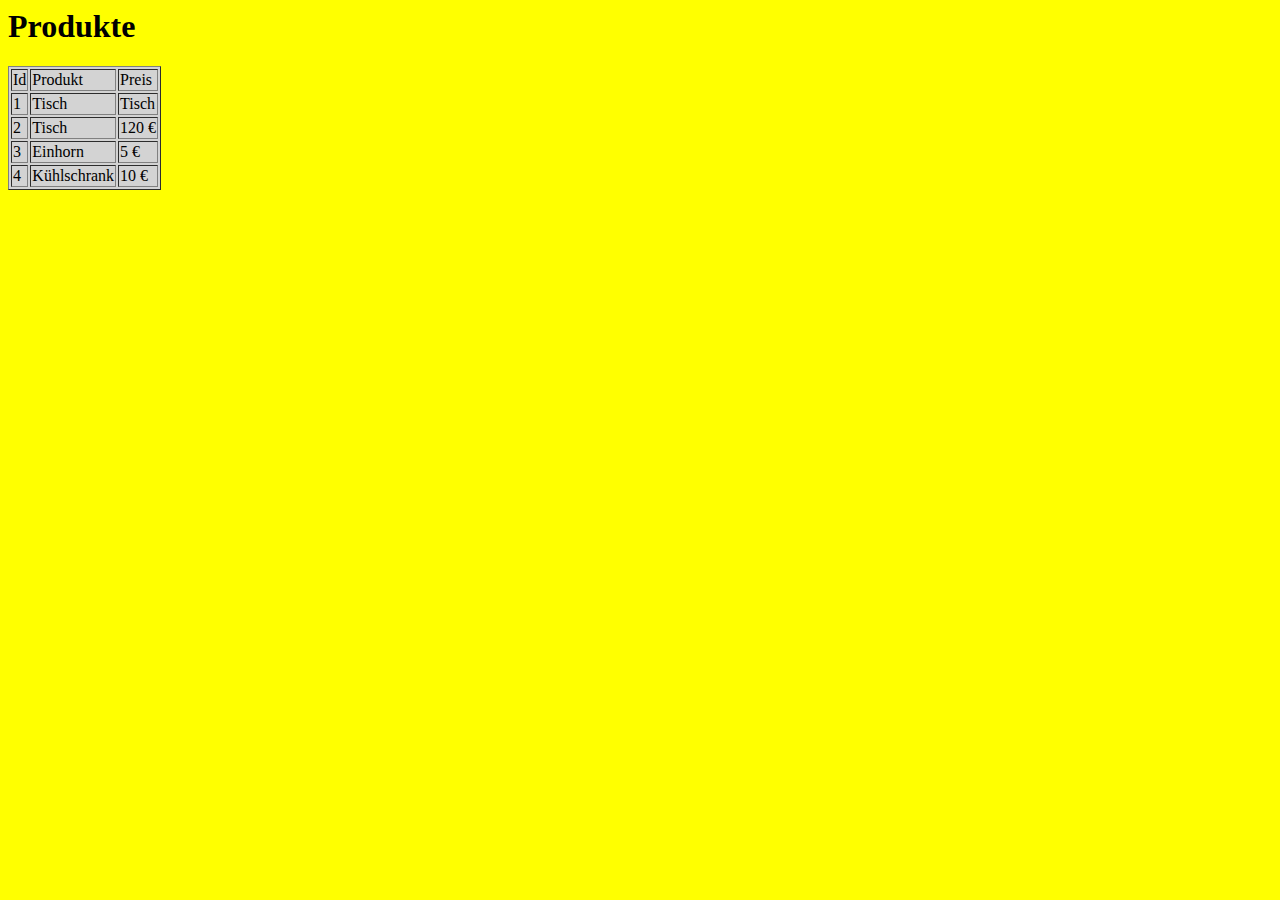
<file: Woche 1/index.html>
﻿<html>
<head>
    <title>Test</title>
</head>

<body bgcolor="yellow">
    <h1>Produkte</h1>

    <table border="1" bgcolor="lightgray">
        <tr>
            <td>Id</td>
            <td>Produkt</td>
            <td>Preis</td>
        </tr>
        <tr>
            <td>1</td>
            <td>Tisch</td>
            <td>Tisch</td>
        </tr>
        <tr>
            <td>2</td>
            <td>Tisch</td>
            <td>120 &euro;</td>
        </tr>
        <tr>
            <td>3</td>
            <td>Einhorn</td>
            <td>5 &euro;</td>
        </tr>
        <tr>
            <td>4</td>
            <td>K&uuml;hlschrank</td>
            <td>10 &euro;</td>
        </tr>
    </table>
</body>
</html>
</file>
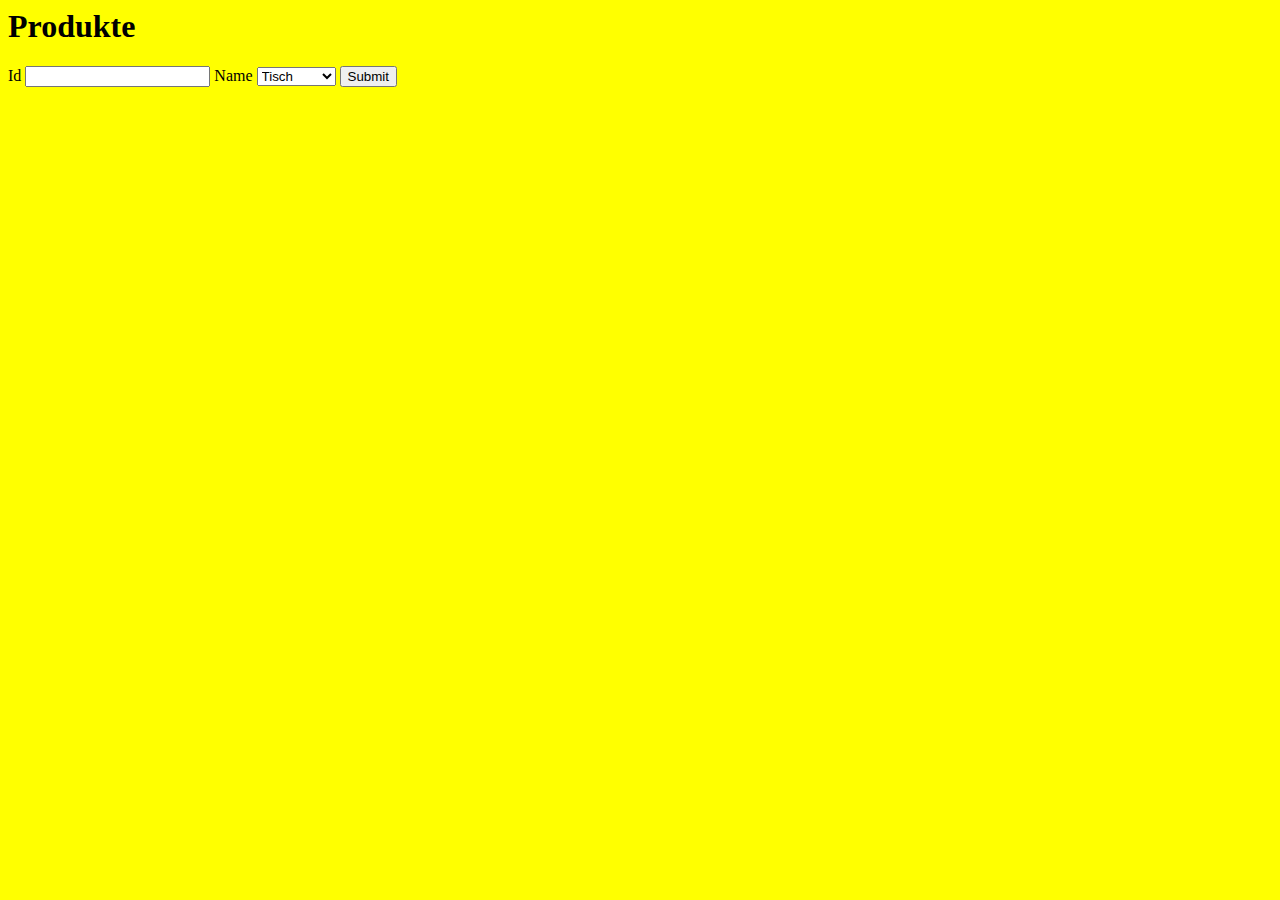
<file: Woche 1/form.html>
﻿<html>
<head>
    <title>Test</title>
</head>

<body bgcolor="yellow">
    <h1>Produkte</h1>

    <form method="post">
        <span>Id</span>
        <input type="text" />

        <span>Name</span>
        <select>
            <option>Tisch</option>
            <option>Weinhorn</option>
        </select>

        <input type="submit" />
    </form>

</body>
</html>
</file>
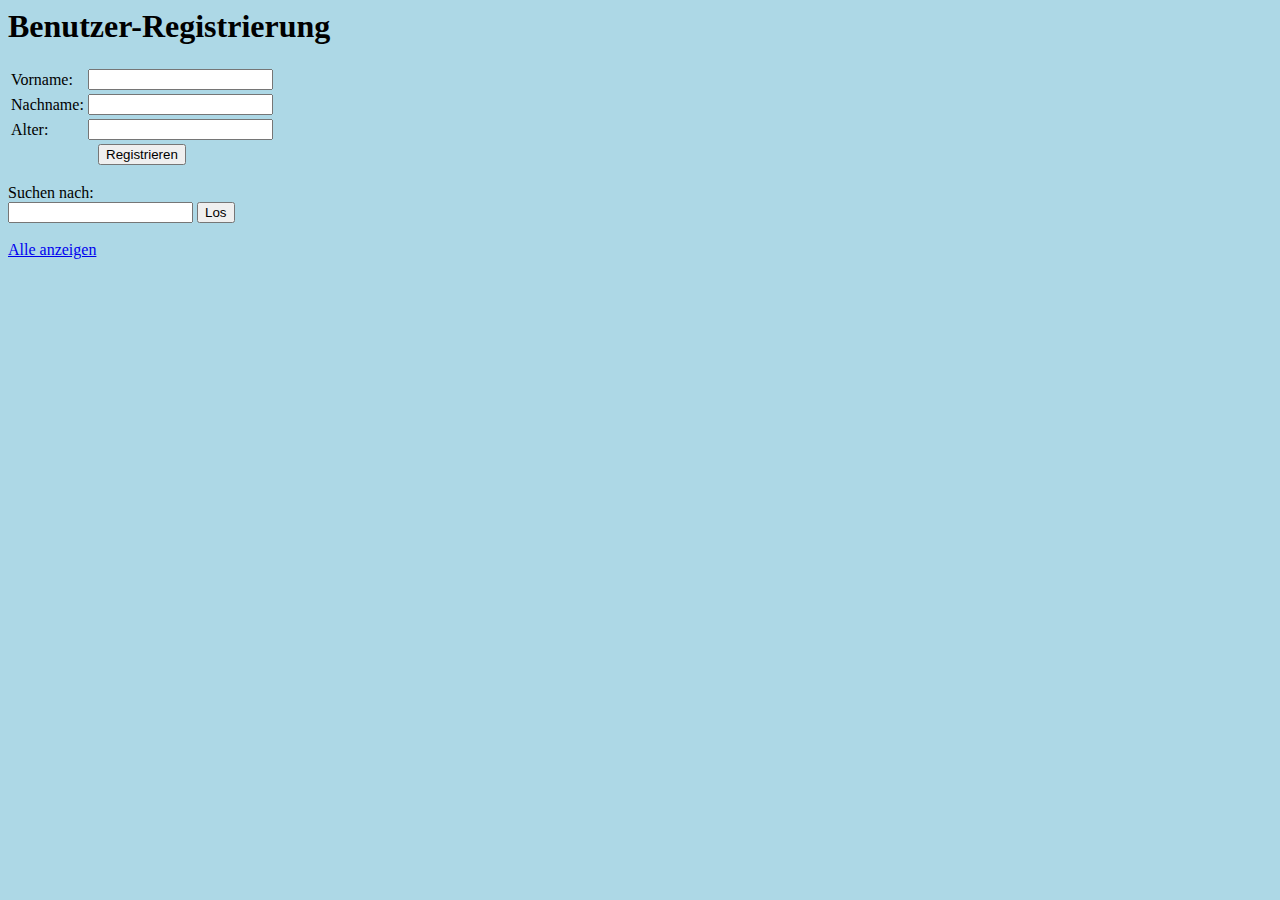
<file: Woche 3/Registrierung.html>
﻿<html>
<head>
    <title>Benutzer-Registrierung</title>
    <script type="text/javascript">
        function suche() {
            var name = document.getElementById("txtName").value;
            document.location = "http://localhost:5144/api/benutzer/" + name;
        }
    </script>
</head>
<body bgcolor="lightblue">
    <h1>Benutzer-Registrierung</h1>
    <form action="http://localhost:5144/api/benutzer/registrieren" method="post">
        <table>
            <tr>
                <td>Vorname:</td>
                <td><input type="text" name="Vorname"></td>
            </tr>
            <tr>
                <td>Nachname:</td>
                <td><input type="text" name="Nachname"></td>
            </tr>
            <tr>
                <td>Alter:</td>
                <td><input type="number" name="Alter"></td>
            </tr>
            <tr>
                <td colspan="2 " align="center"> <button type="submit">Registrieren</button></td>
            </tr>
        </table>
    </form>

    <div>Suchen nach:</div>
    <div><input type="text" id="txtName"> <button onclick="suche()">Los</button><br /><br /></div>
    <a href="http://localhost:5144/api/benutzer/liste">Alle anzeigen</a>
</body>
</html>
</file>
